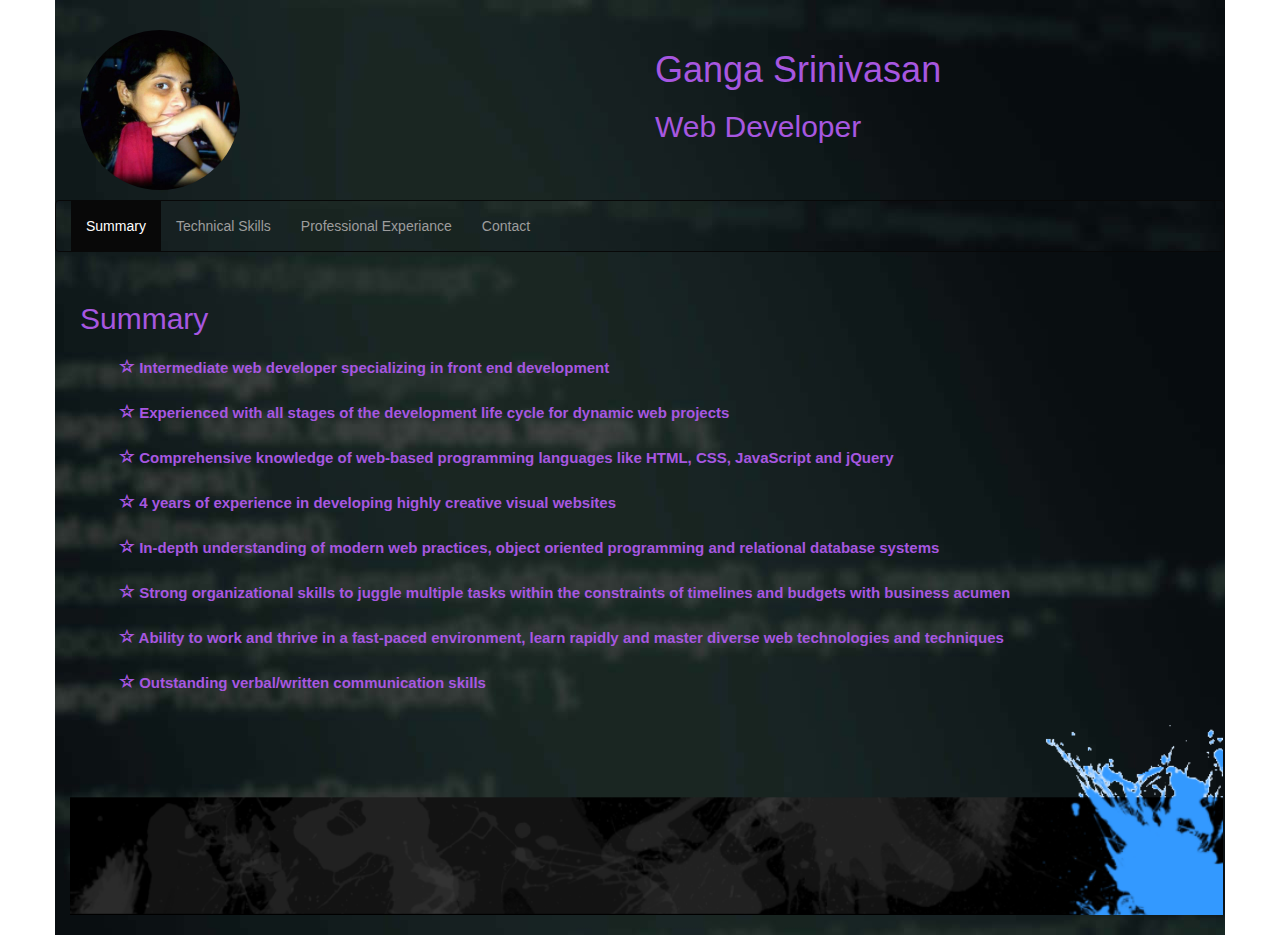
<file: index.html>
<html>
  <head>
  <meta charset="utf-8">
     <meta http-equiv="X-UA-Compatible" content="IE=edge">
     <meta name="viewport" content="width=device-width, initial-scale=1">
     <title> Portfolio Resume</title>
     <!-- Custom styles for this template -->
     <link href="css/style.css" rel="stylesheet">
     <link href="css/bootstrap.css" rel="stylesheet">
  </head>
  <body>
  <div class="container">
    <header>
      <div class="row">
        <div class="col-md-4">
          <img src="img/ganga2.jpg" id="profile-img" class="img-circle"">
        </div>
      <div class="col-md-4 col-md-offset-2">
        <h1>Ganga Srinivasan</h1>
        <h2>Web Developer</h2>
      </div>
    </div>
    </header>
    <section id="navigate">
      <div class="row">
        <nav class="navbar navbar-inverse nav-stacked">
          <div class="navbar-header">
            <button type="button" class="navbar-toggle collapsed" data-toggle="collapse" data-target="#navbar" aria-expanded="false" aria-controls="navbar">
              <span class="sr-only">Toggle navigation</span>
              <span class="icon-bar"></span>
              <span class="icon-bar"></span>
              <span class="icon-bar"></span>
            </button>
        </div>
          <div id="navbar" class="collapse navbar-collapse">
            <ul class="nav navbar-nav">
              <li class="active"><a href="index.html">Summary</a></li>
              <li><a href="tech.html">Technical Skills</a></li>
              <li><a href="exp.html">Professional Experiance</a></li>
              <li><a href="contact.html">Contact</a></li>
            </ul>
          </div><!--/.nav-collapse -->
      </nav>
      </div>
    </section>
      <section id="summary">
        <h2> Summary </h2>
          <ul>
              <li> <i class="glyphicon glyphicon-star-empty"></i>  Intermediate web developer specializing in front end development</li>
              <li> <i class="glyphicon glyphicon-star-empty"></i>  Experienced with all stages of the development life cycle for dynamic web projects</li>
              <li> <i class="glyphicon glyphicon-star-empty"></i>  Comprehensive knowledge of web-based programming languages like HTML, CSS, JavaScript and jQuery</li>
              <li> <i class="glyphicon glyphicon-star-empty"></i>  4 years of experience in developing highly creative visual websites</li>
              <li> <i class="glyphicon glyphicon-star-empty"></i>  In-depth understanding of modern web practices, object oriented programming and relational database systems</li>
              <li> <i class="glyphicon glyphicon-star-empty"></i>  Strong organizational skills to juggle multiple tasks within the constraints of timelines and budgets with business acumen</li>
              <li> <i class="glyphicon glyphicon-star-empty"></i>  Ability to work and thrive in a fast-paced environment, learn rapidly and master diverse web technologies and techniques</li>
              <li> <i class="glyphicon glyphicon-star-empty"></i>  Outstanding verbal/written communication skills</li>
         </ul>
    </section>
    <footer>
    <img src="img/footer3.png" class="footerimg">
    </footer>
  </div>
  </body>
  </html>
</file>
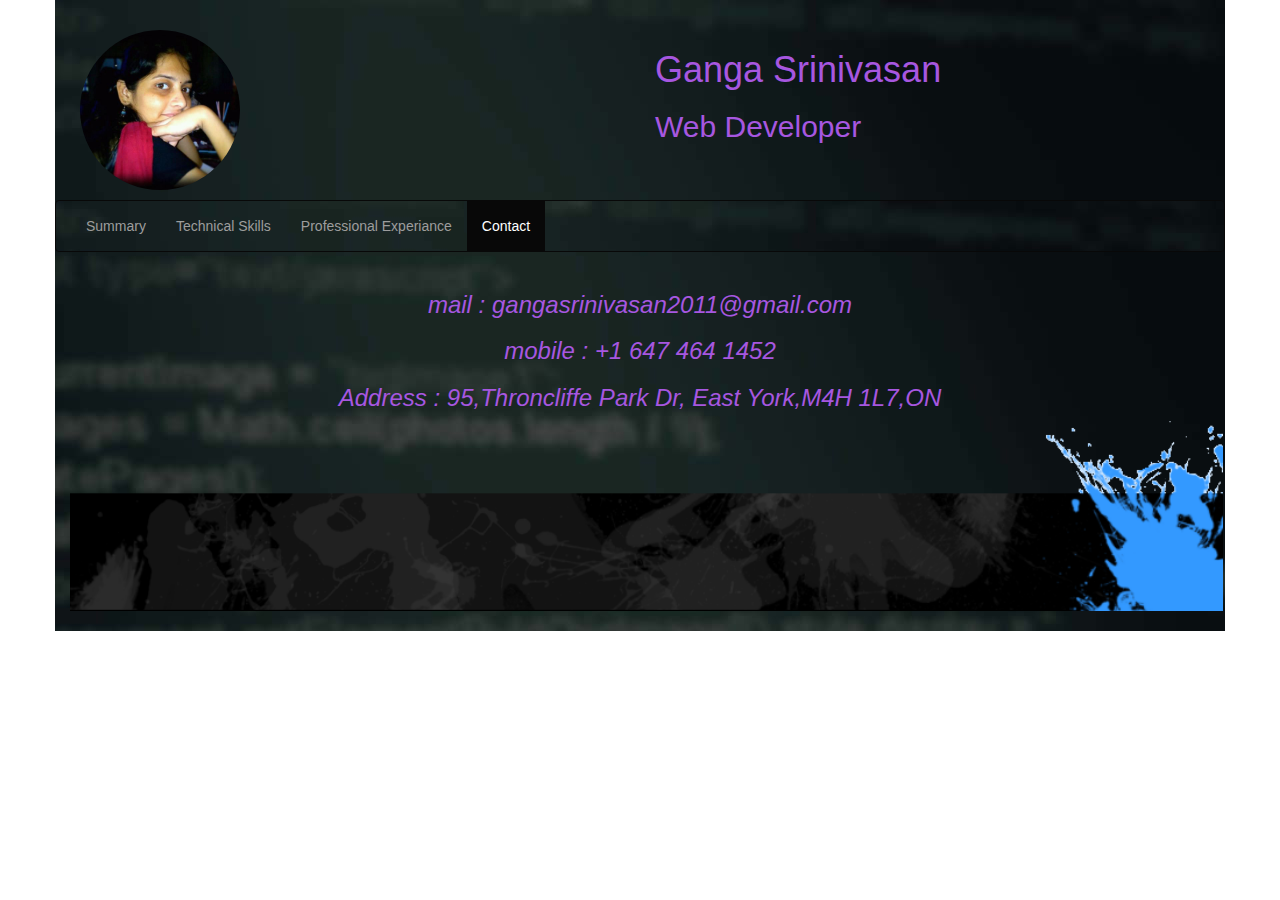
<file: contact.html>
<html>
<head>
<meta charset="utf-8">
   <meta http-equiv="X-UA-Compatible" content="IE=edge">
   <meta name="viewport" content="width=device-width, initial-scale=1">
   <title> Portfolio Resume</title>
   <!-- Custom styles for this template -->
   <link href="css/style.css" rel="stylesheet">
   <link href="css/bootstrap.css" rel="stylesheet">
</head>
<body>
<div class="container">
  <header>
    <div class="row">
      <div class="col-md-4">
        <img src="img/ganga2.jpg" id="profile-img" class="img-circle"">
      </div>
    <div class="col-md-4 col-md-offset-2">
      <h1>Ganga Srinivasan</h1>
      <h2>Web Developer</h2>
    </div>
  </div>
  </header>
  <section id="navigate">
    <div class="row">
      <nav class="navbar navbar-inverse nav-stacked">
        <div class="navbar-header">
          <button type="button" class="navbar-toggle collapsed" data-toggle="collapse" data-target="#navbar" aria-expanded="false" aria-controls="navbar">
            <span class="sr-only">Toggle navigation</span>
            <span class="icon-bar"></span>
            <span class="icon-bar"></span>
            <span class="icon-bar"></span>
          </button>
      </div>
        <div id="navbar" class="collapse navbar-collapse">
          <ul class="nav navbar-nav">
            <li><a href="index.html">Summary</a></li>
            <li><a href="tech.html">Technical Skills</a></li>
            <li><a href="exp.html">Professional Experiance</a></li>
            <li class="active"><a href="contact.html">Contact</a></li>
          </ul>
        </div><!--/.nav-collapse -->
    </nav>
    </div>
  </section>
  <section id="mydetails">
    <h3> mail : gangasrinivasan2011@gmail.com </h3>
    <h3> mobile : +1 647 464 1452 </h3>
    <h3> Address : 95,Throncliffe Park Dr, East York,M4H 1L7,ON</h3>
  </section>
  <footer>
  <img src="img/footer3.png" class="footerimg">
  </footer>
</div>
</body>
</html>
</file>
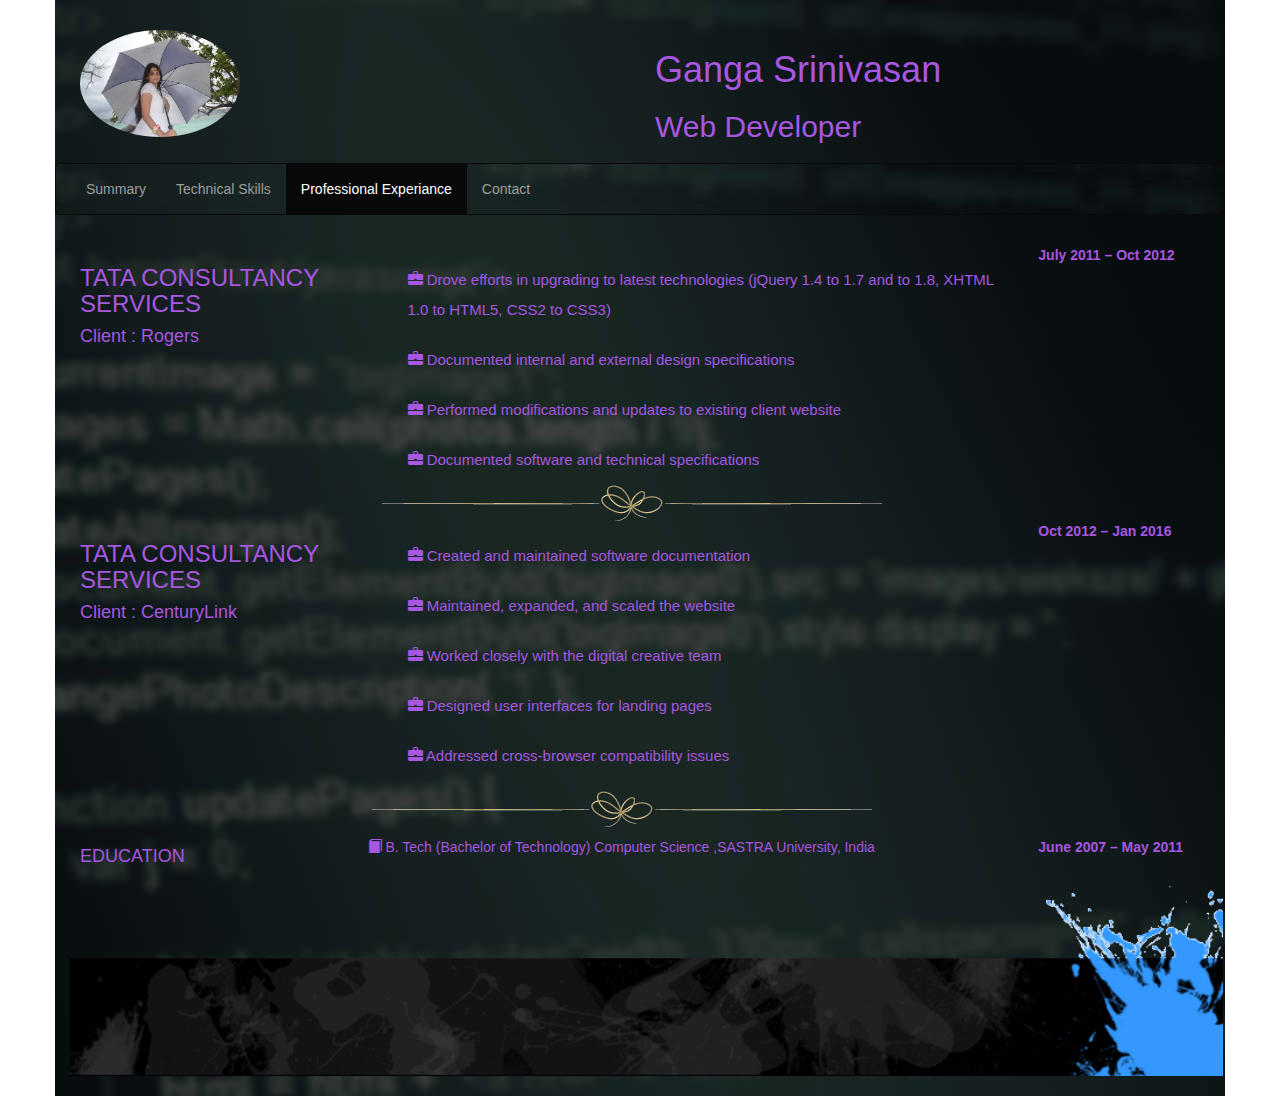
<file: exp.html>
<html>
<head>
<meta charset="utf-8">
   <meta http-equiv="X-UA-Compatible" content="IE=edge">
   <meta name="viewport" content="width=device-width, initial-scale=1">
   <title> Portfolio Resume</title>
   <!-- Custom styles for this template -->
   <link href="css/style.css" rel="stylesheet">
   <link href="css/bootstrap.css" rel="stylesheet">
</head>
<body>
<div class="container">
  <header>
    <div class="row">
      <div class="col-md-4">
        <img src="img/ganga.jpg" id="profile-img" class="img-circle"">
      </div>
    <div class="col-md-4 col-md-offset-2">
      <h1>Ganga Srinivasan</h1>
      <h2>Web Developer</h2>
    </div>
  </div>
  </header>
  <section id="navigate">
    <div class="row">
      <nav class="navbar navbar-inverse nav-stacked">
        <div class="navbar-header">
          <button type="button" class="navbar-toggle collapsed" data-toggle="collapse" data-target="#navbar" aria-expanded="false" aria-controls="navbar">
            <span class="sr-only">Toggle navigation</span>
            <span class="icon-bar"></span>
            <span class="icon-bar"></span>
            <span class="icon-bar"></span>
          </button>
      </div>
        <div id="navbar" class="collapse navbar-collapse">
          <ul class="nav navbar-nav">
            <li><a href="index.html">Summary</a></li>
            <li><a href="tech.html">Technical Skills</a></li>
            <li class="active"><a href="exp.html">Professional Experiance</a></li>
            <li><a href="contact.html">Contact</a></li>
          </ul>
        </div><!--/.nav-collapse -->
    </nav>
    </div>
  </section>
<section id="work">
  <div class="row">
    <div class="col-md-3">
      <h3> TATA CONSULTANCY SERVICES </h3>
      <h4>Client : Rogers</h4>
    </div>
    <div class="col-md-7">
        <ul>
          <li><i class="glyphicon glyphicon-briefcase"></i> Drove efforts in upgrading to latest technologies (jQuery 1.4 to 1.7 and to 1.8, XHTML 1.0 to HTML5, CSS2 to CSS3)</li>
          <li><i class="glyphicon glyphicon-briefcase"></i>	Documented internal and external design specifications</li>
          <li><i class="glyphicon glyphicon-briefcase"></i> Performed modifications and updates to existing client website</li>
          <li><i class="glyphicon glyphicon-briefcase"></i> Documented software and technical specifications</li>
        </ul>
    </div>
    <div class="col-md-2">
      <span> <strong> July 2011 – Oct 2012 </strong> </span>
    </div>
  </div>
  <div id="bimg">
    <img src="img/border1.png" class="bimg">
  </div>
  <div class="row">
    <div class="col-md-3">
      <h3> TATA CONSULTANCY SERVICES </h3>
      <h4>Client : CenturyLink</h4>
    </div>
    <div class="col-md-7">
        <ul>
          <li><i class="glyphicon glyphicon-briefcase"></i> Created and maintained software documentation</li>
          <li><i class="glyphicon glyphicon-briefcase"></i>	Maintained, expanded, and scaled the website</li>
          <li><i class="glyphicon glyphicon-briefcase"></i> Worked closely with the digital creative team</li>
          <li><i class="glyphicon glyphicon-briefcase"></i> Designed user interfaces for landing pages</li>
          <li><i class="glyphicon glyphicon-briefcase"></i>	Addressed cross-browser compatibility issues</li>
        </ul>
    </div>
    <div class="col-md-2">
      <span> <strong> Oct 2012 – Jan 2016 </strong> </span>
    </div>
  </div>
</section>
<div id="bimg">
  <img src="img/border1.png" class="bimg">
</div>
<section class="edu">
  <div class="row">
    <div class="col-md-3">
      <h4>EDUCATION</h4>
    </div>
    <div class="col-md-7">
    <p><i class="glyphicon glyphicon-book"></i> B. Tech (Bachelor of Technology) Computer Science ,SASTRA University, India </p>
    </ul>
    </div>
    <div class="col-md-2">
      <span> <strong> June 2007 – May 2011 </strong> </span>
    </div>
</section>
<footer>
<img src="img/footer3.png" class="footerimg">
</footer>

</div>
</body>
</html>
</file>
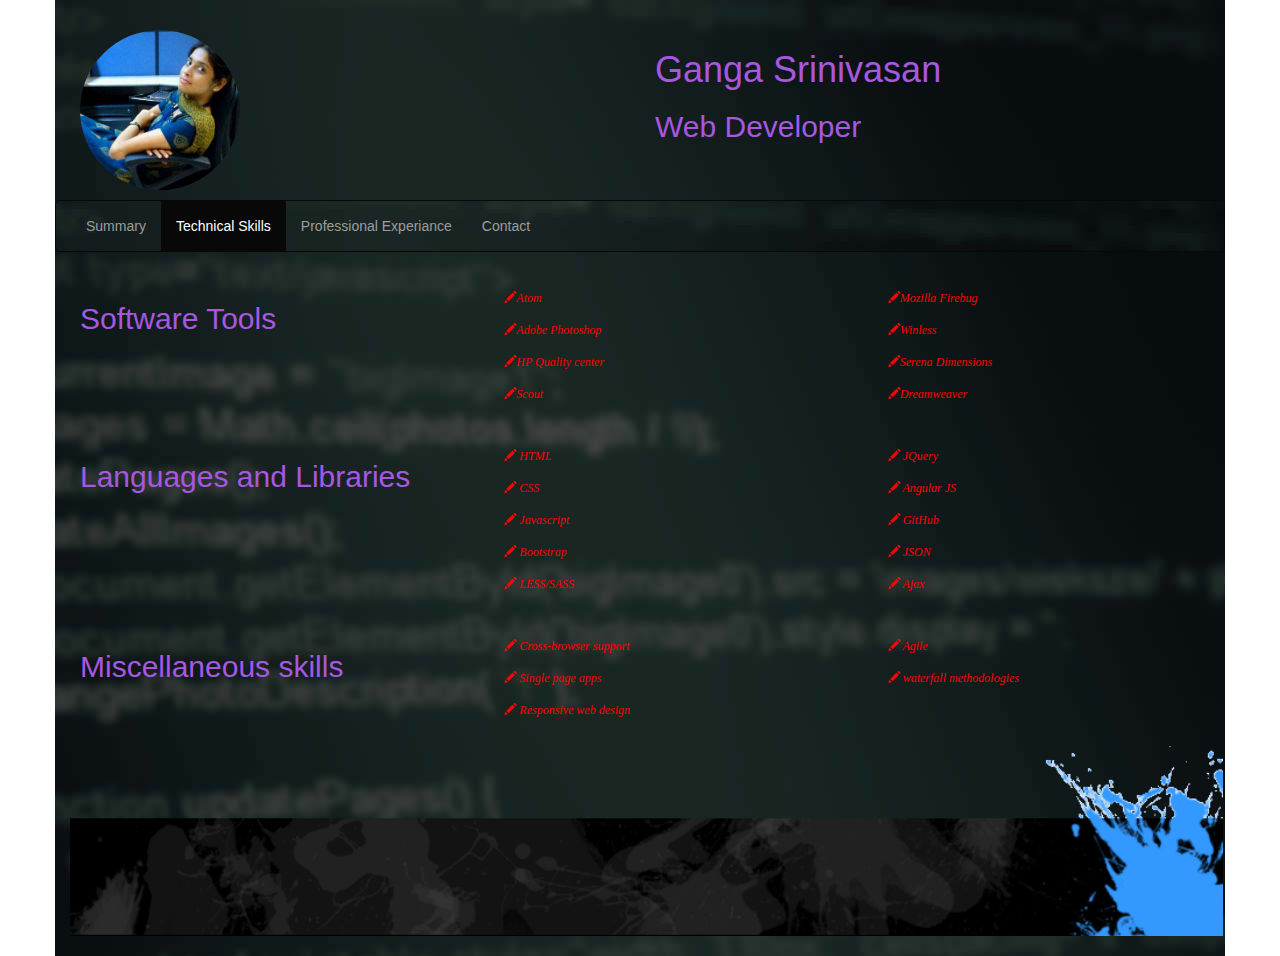
<file: tech.html>
<html>
<head>
<meta charset="utf-8">
   <meta http-equiv="X-UA-Compatible" content="IE=edge">
   <meta name="viewport" content="width=device-width, initial-scale=1">
   <title> Technical Skills</title>
   <!-- Custom styles for this template -->
   <link href="css/style.css" rel="stylesheet">
   <link href="css/bootstrap.css" rel="stylesheet">
</head>
<body>
<div class="container">
  <header>
    <div class="row">
      <div class="col-md-4">
        <img src="img/ganga1.jpg" id="profile-img" class="img-circle"">
      </div>
    <div class="col-md-4 col-md-offset-2">
      <h1>Ganga Srinivasan</h1>
      <h2>Web Developer</h2>
    </div>
  </div>
  </header>
  <section id="navigate">
    <div class="row">
      <nav class="navbar navbar-inverse nav-stacked">
        <div class="navbar-header">
          <button type="button" class="navbar-toggle collapsed" data-toggle="collapse" data-target="#navbar" aria-expanded="false" aria-controls="navbar">
            <span class="sr-only">Toggle navigation</span>
            <span class="icon-bar"></span>
            <span class="icon-bar"></span>
            <span class="icon-bar"></span>
          </button>
      </div>
        <div id="navbar" class="collapse navbar-collapse">
          <ul class="nav navbar-nav">
            <li><a href="index.html">Summary</a></li>
            <li class="active"><a href="tech.html">Technical Skills</a></li>
            <li><a href="exp.html">Professional Experiance</a></li>
            <li><a href="contact.html">Contact</a></li>
          </ul>
        </div><!--/.nav-collapse -->
    </nav>
    </div>
  </section>
  <section id="technical">
    <section id="softtools">
      <div class="row">
        <div class="col-md-4">
          <h2> Software Tools </h2>
        </div>
        <div class="col-md-4">
          <ul>
            <li><i class="glyphicon glyphicon-pencil"></i>Atom</li>
            <li><i class="glyphicon glyphicon-pencil"></i>Adobe Photoshop</li>
            <li><i class="glyphicon glyphicon-pencil"></i>HP Quality center</li>
            <li><i class="glyphicon glyphicon-pencil"></i>Scout</li>
          </ul>
        </div>
        <div class="col-md-4">
          <ul>
            <li><i class="glyphicon glyphicon-pencil"></i>Mozilla Firebug</li>
            <li><i class="glyphicon glyphicon-pencil"></i>Winless</li>
            <li><i class="glyphicon glyphicon-pencil"></i>Serena Dimensions</li>
            <li><i class="glyphicon glyphicon-pencil"></i>Dreamweaver</li>
          </ul>
        </div>
      </div>
    </section>
    <section id="language">
      <div class="row">
        <div class="col-md-4">
          <h2> Languages and Libraries </h2>
        </div>
        <div class="col-md-4">
          <ul>
            <li><i class="glyphicon glyphicon-pencil"></i> HTML</li>
            <li><i class="glyphicon glyphicon-pencil"></i> CSS </li>
            <li><i class="glyphicon glyphicon-pencil"></i> Javascript</li>
            <li><i class="glyphicon glyphicon-pencil"></i> Bootstrap</li>
            <li><i class="glyphicon glyphicon-pencil"></i> LESS/SASS</li>
          </ul>
        </div>
        <div class="col-md-4">
          <ul>
            <li><i class="glyphicon glyphicon-pencil"></i> JQuery</li>
            <li><i class="glyphicon glyphicon-pencil"></i> Angular JS</li>
            <li><i class="glyphicon glyphicon-pencil"></i> GitHub</li>
            <li><i class="glyphicon glyphicon-pencil"></i> JSON</li>
            <li><i class="glyphicon glyphicon-pencil"></i> Ajax</li>
          </ul>
        </div>
      </div>
    </section>
    <section id="misc">
      <div class="row">
        <div class="col-md-4">
          <h2> Miscellaneous skills </h2>
        </div>
        <div class="col-md-4">
          <ul>
            <li><i class="glyphicon glyphicon-pencil"></i> Cross-browser support </li>
            <li><i class="glyphicon glyphicon-pencil"></i> Single page apps </li>
            <li><i class="glyphicon glyphicon-pencil"></i> Responsive web design</li>

          </ul>
        </div>
        <div class="col-md-4">
          <ul>
            <li><i class="glyphicon glyphicon-pencil"></i> Agile</li>
            <li><i class="glyphicon glyphicon-pencil"></i>  waterfall methodologies</li>
          </ul>
        </div>
      </div>
    </section>
    <footer>
    <img src="img/footer3.png" class="footerimg">
    </footer>
</div>
</body>
</html>
</file>
<file: css/style.css>
.container{
	background:#1b222a url(../img/background1.jpg) no-repeat top center;
	color: #a757e0;
	overflow:none;
  padding-top: 20px;
  padding-bottom: 20px;
}
#profile-img{
	width:160px;
	margin:auto;

}

header{
  padding: 10px;
}

#summary{
  padding: 10px;
  color: #a757e0;

}

#summary li{
  list-style: none;
  font-weight:bold;
  line-height: 3.0em;
	font: italic Georgia, serif;
  font-size: 15px;

}

#softtools li, #language li, #misc li{
  list-style: none;
  font-weight:bold;
  line-height:3.0em;
  font-style: italic;
  font: italic 12px/30px Georgia, serif;
  color:red;
  padding: 1px;
}

.navbar{
  	background:#1b222a url(../img/background1.jpg) no-repeat top center;
}
#softtools, #language, #misc {
  padding: 10px;
}

#work li{
  list-style: none;
  font-size: 15px;
  line-height: 2.0em;
  font: italic Georgia, serif!important;
  padding-top: 10px;
  margin-top: 10px;
}
#work, .edu{
  padding: 10px;
  color: #a757e0;
}
.bimg{
  width: 500px;
  margin-left: 302px;
}
.footerimg{
  width: 1153px;
}
#mydetails {
  color: #a757e0;
  text-align: center;
  font-style: italic;
  font-family: sans-serif;
}
</file>
